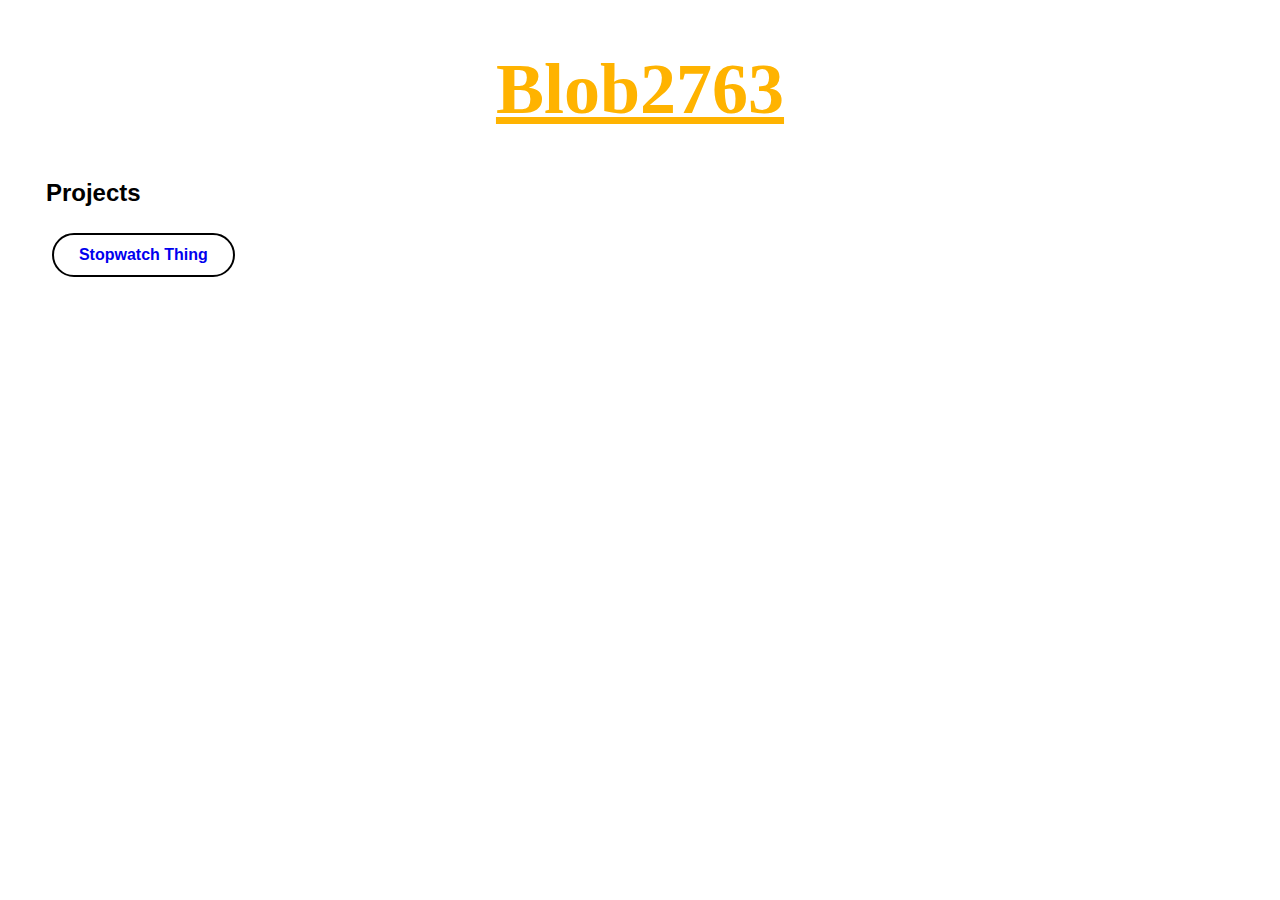
<file: index.html>
<!DOCTYPE html>
<html>

<head>
    <title>Blob2763</title>
    <link rel="stylesheet" href="style.css">
</head>

<body>
    
    <h1><u>Blob2763</u></h1>

    <div id="projects">
        <h2>Projects</h2>
        
        <div class="card">
            <div class="container">

                <div class="project">
                    <a href="/projects/stopwatch.html">
                        <div class="chip">
                            <b>Stopwatch Thing</b>
                        </div>
                      </a>
                </div>

            </div>
        </div>
        
    </div>

</body>

</html>
</file>
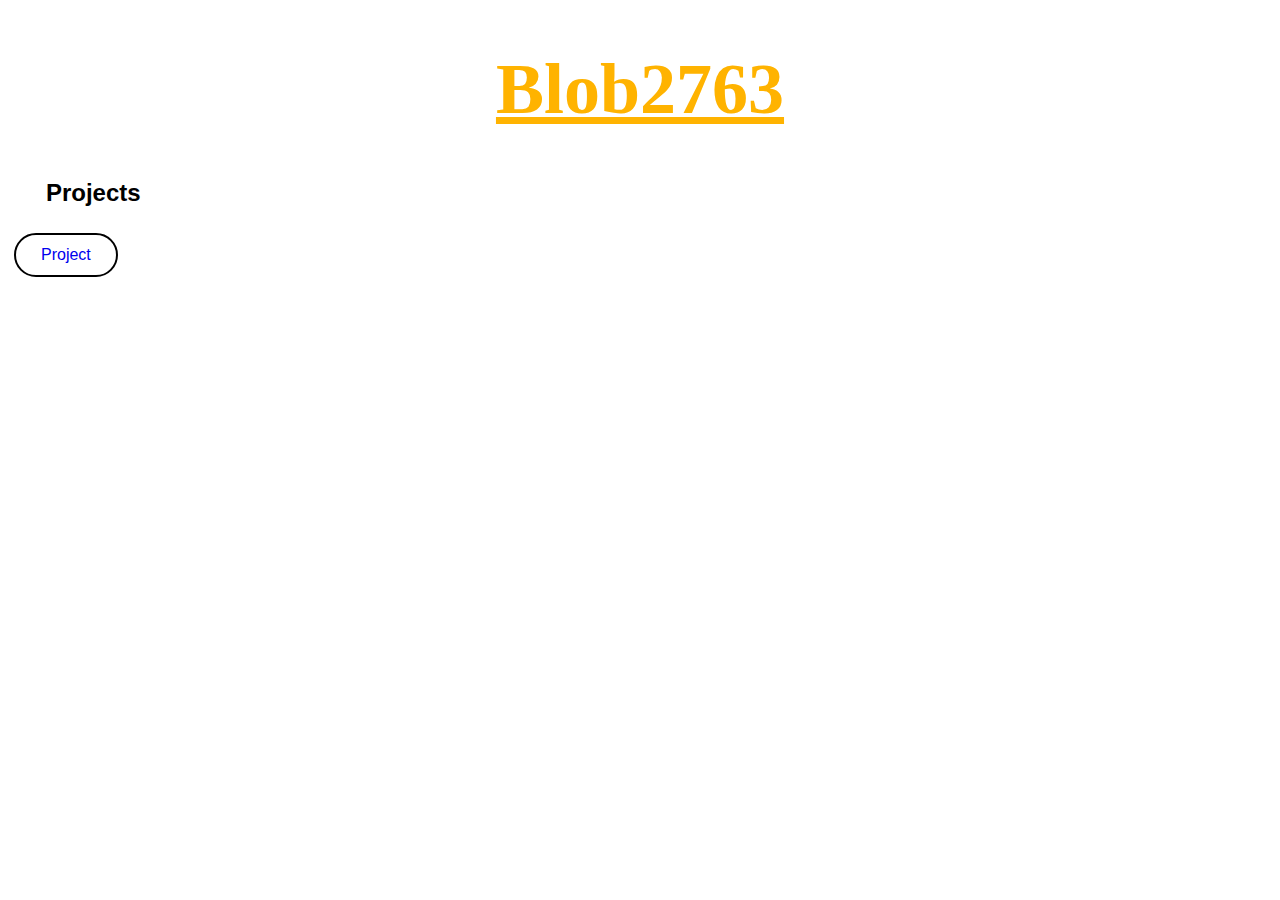
<file: home.html>
<!DOCTYPE html>
<html>

<head>
    <title>Blob2763</title>
    <link rel="stylesheet" href="style.css">
</head>

<body>
    
    <h1><u>Blob2763</u></h1>

    <div id="projects">
        <h2>Projects</h2>
        <a href="/project">
            <div class="chip">
                Project
            </div>
        </a>
        
    </div>

</body>

</html>
</file>
<file: style.css>
@import url('https://rsms.me/inter/inter.css');

@supports (font-variation-settings: normal) {
    html {
        font-family: 'Inter var', sans-serif;
    }
}

h1 {
    font-family: 'Inter var';
    font-style: normal;
    font-weight: 800;
    font-size: 72px;
    text-align: center;
    color: #ffb300;
}

h2 {
  margin-left: 3%;
}

.projects {
  display: flex;
  justify-content: space-between;
}

.chip {
  padding: 0 25px;
  height: 40px;
  font-size: 16px;
  line-height: 40px;
  border-radius: 25px;
  background-color: #ffffff00;
  border: 2px solid #000;
  transition: 0.3s;
  margin: 6px;
  float: left;
}

.chip:link {
  color: black;
}

.chip:visited {
  color: black;
}

.chip:hover {
  background-color: #ffb300;
  color: white;
  border: 2px solid white;
}

.chip:active {
  color: #ffb300;
}

.card {
  margin-left: 3%;
  margin-right: 3%;
  background-color: whitesmoke;
  border-radius: 25px;
}
</file>
